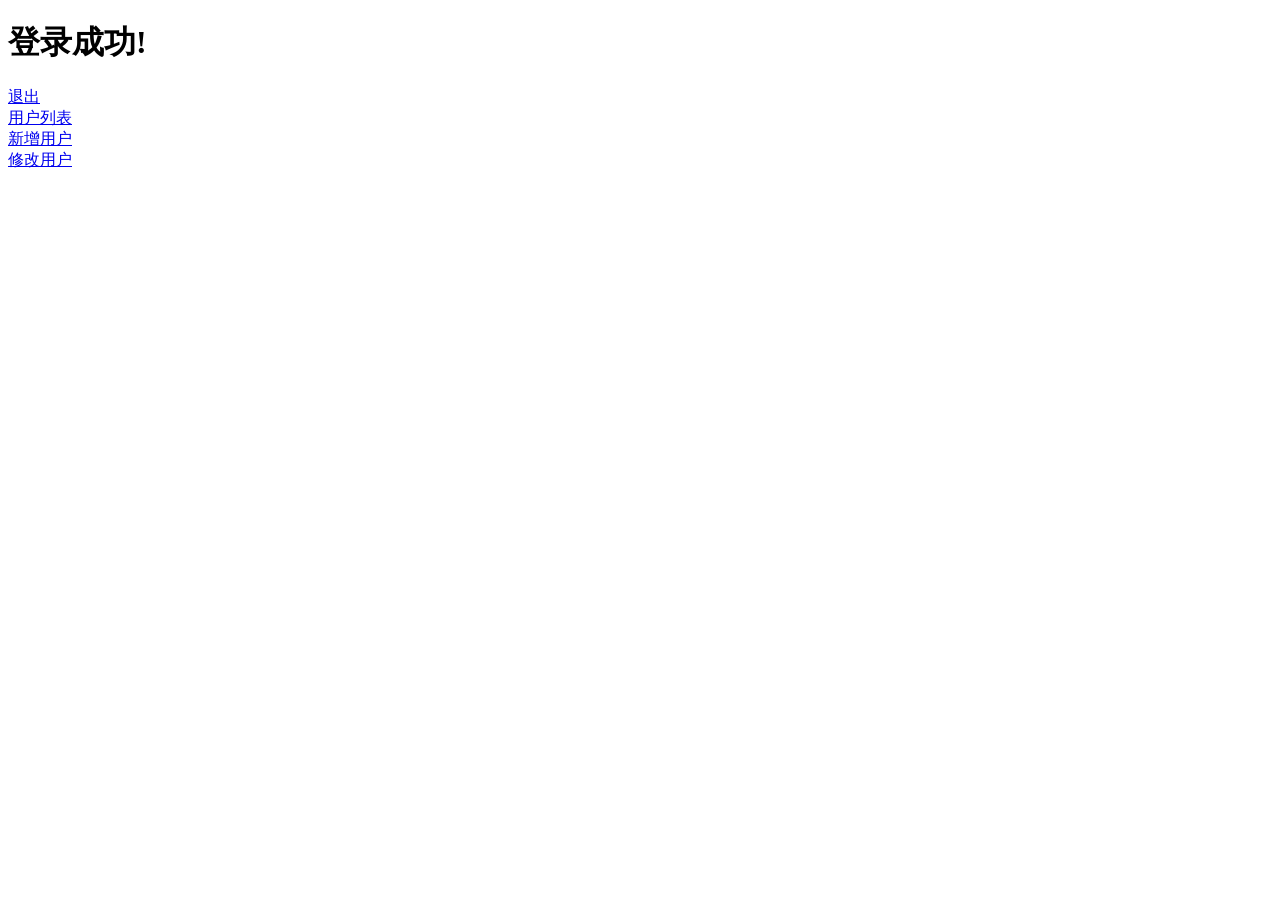
<file: springboot-security/src/main/resources/templates/index.html>
<!DOCTYPE html>
<html lang="en" xmlns:th="http://www.thymeleaf.org">
<head>
    <meta charset="UTF-8">
    <title>Title</title>
</head>
<body>
    <h1>登录成功!</h1>
    <a href="/logout">退出</a><br/>
    <a href="/user/list">用户列表</a><br/>
    <a href="/user/add">新增用户</a><br/>
    <a href="/user/update">修改用户</a><br/>
</body>
</html>
</file>
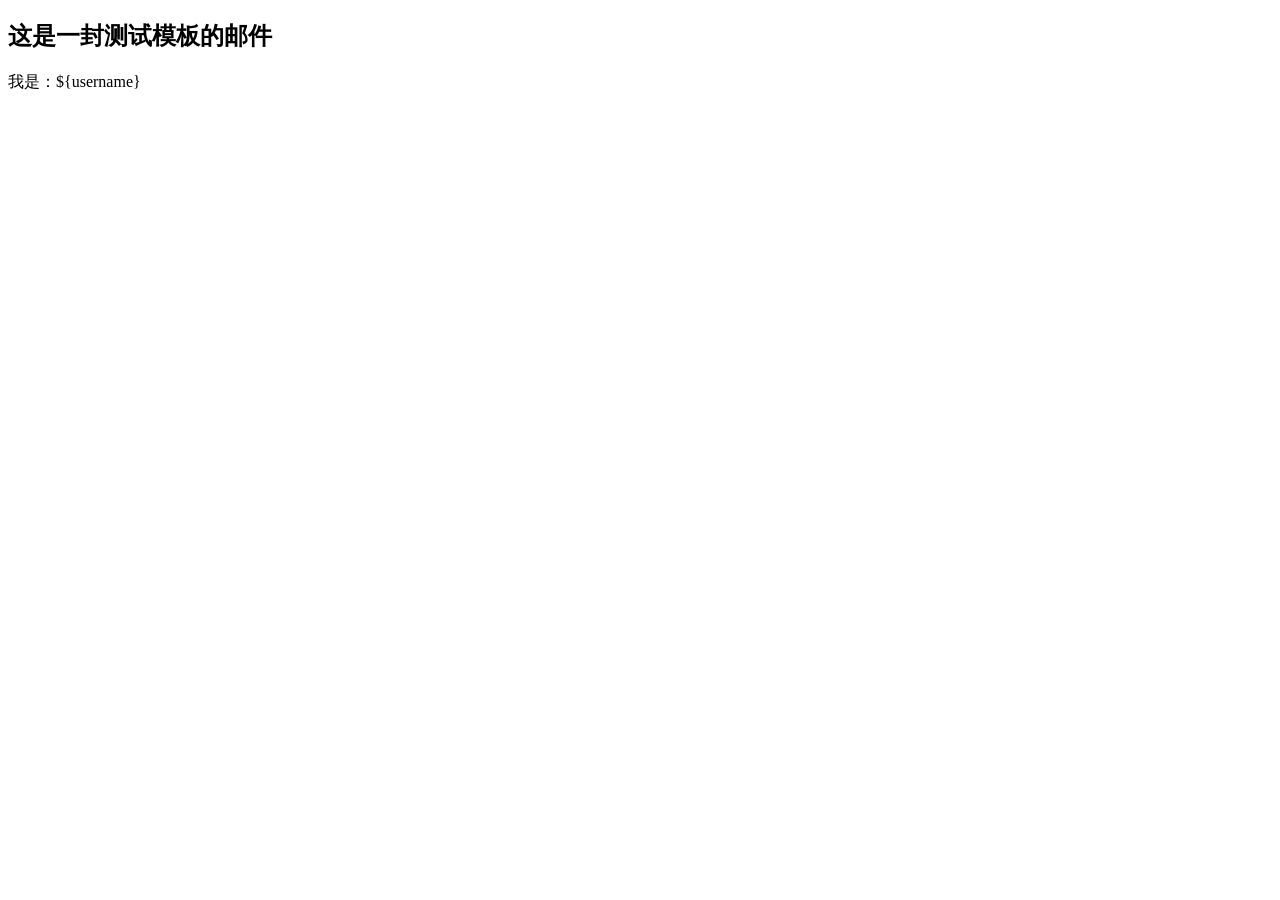
<file: springboot-email/src/main/resources/templates/test.html>
<!DOCTYPE html>
<html lang="en">
<head>
    <meta charset="UTF-8">
    <title>邮件测试</title>
</head>
<body>
    <div>
        <h2>这是一封测试模板的邮件</h2>
        <span>我是：${username}</span>
    </div>

</body>
</html>
</file>
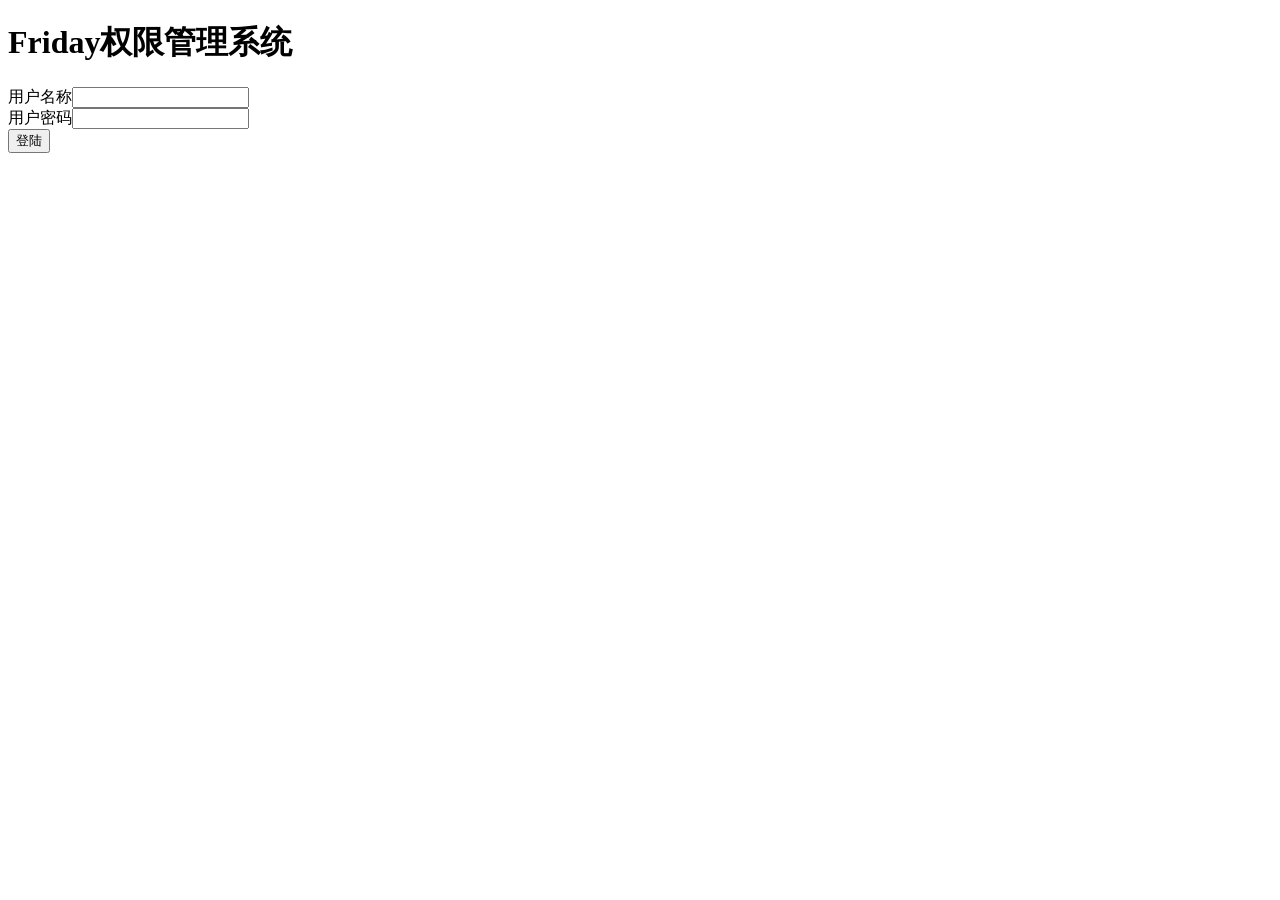
<file: springboot-security-jwt/src/main/resources/public/login.html>
<!DOCTYPE html>
<html lang="en">
<head>
    <meta charset="UTF-8">
    <title>首页</title>
    <script src="https://cdn.staticfile.org/jquery/1.12.3/jquery.min.js"></script>
</head>
<body>
<h1>Friday权限管理系统</h1>
<form action="/login" method="post">
    <span>用户名称</span><input type="text" name="username" id="username"/> <br>
    <span>用户密码</span><input type="password" name="password" id="password"/> <br>
    <!-- <input type="submit"  value="登陆">-->
    <input type="button" onclick="login()" value="登陆">
</form>
</body>
<script>
    function login() {
        $.ajax({
            type: "POST",
            url: "/login",
            data: {
                "username": $("#username").val(),
                "password": $("#password").val()
            },
            success: function (data) {
                if(data.code == 200){
                    alert(data.token);

                    //location.href = "/index";
                }else{
                    alert(data.msg);
                }
            }
        });
    }
</script>
</html>
</file>
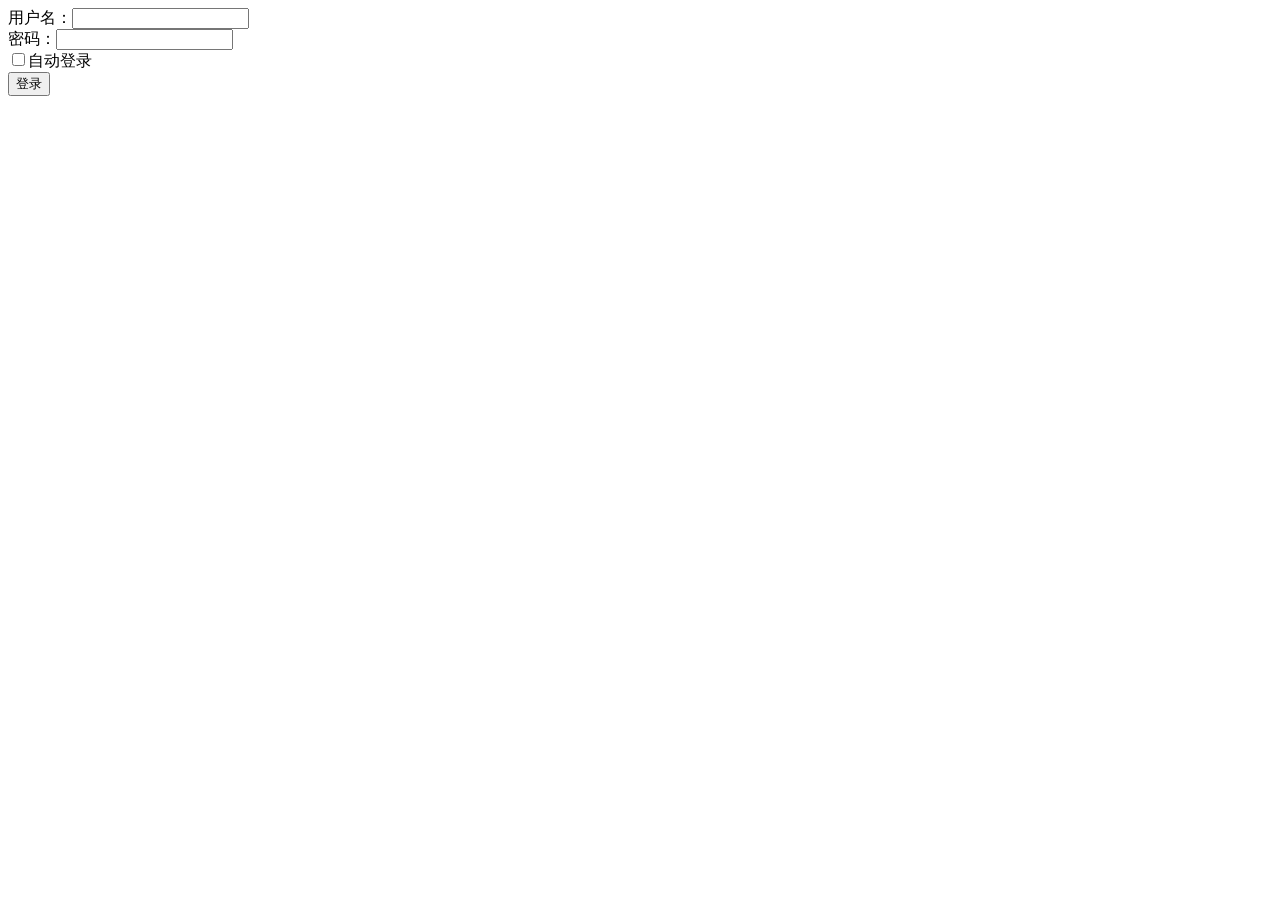
<file: springboot-security/src/main/resources/public/login.html>
<!DOCTYPE html>
<html lang="en" xmlns:th="http://www.thymeleaf.org">
<head>
    <meta charset="UTF-8">
    <title>Title</title>
</head>
<body>
    <form action="/login" method="post" >
        用户名：<input type="text" name="username"/><br/>
        密码：<input type="password" name="password"/><br/>
        <input type="checkbox" name="remember-me"/>自动登录<br/>
        <input type="submit" value="登录"/>
    </form>
</body>
</html>
</file>
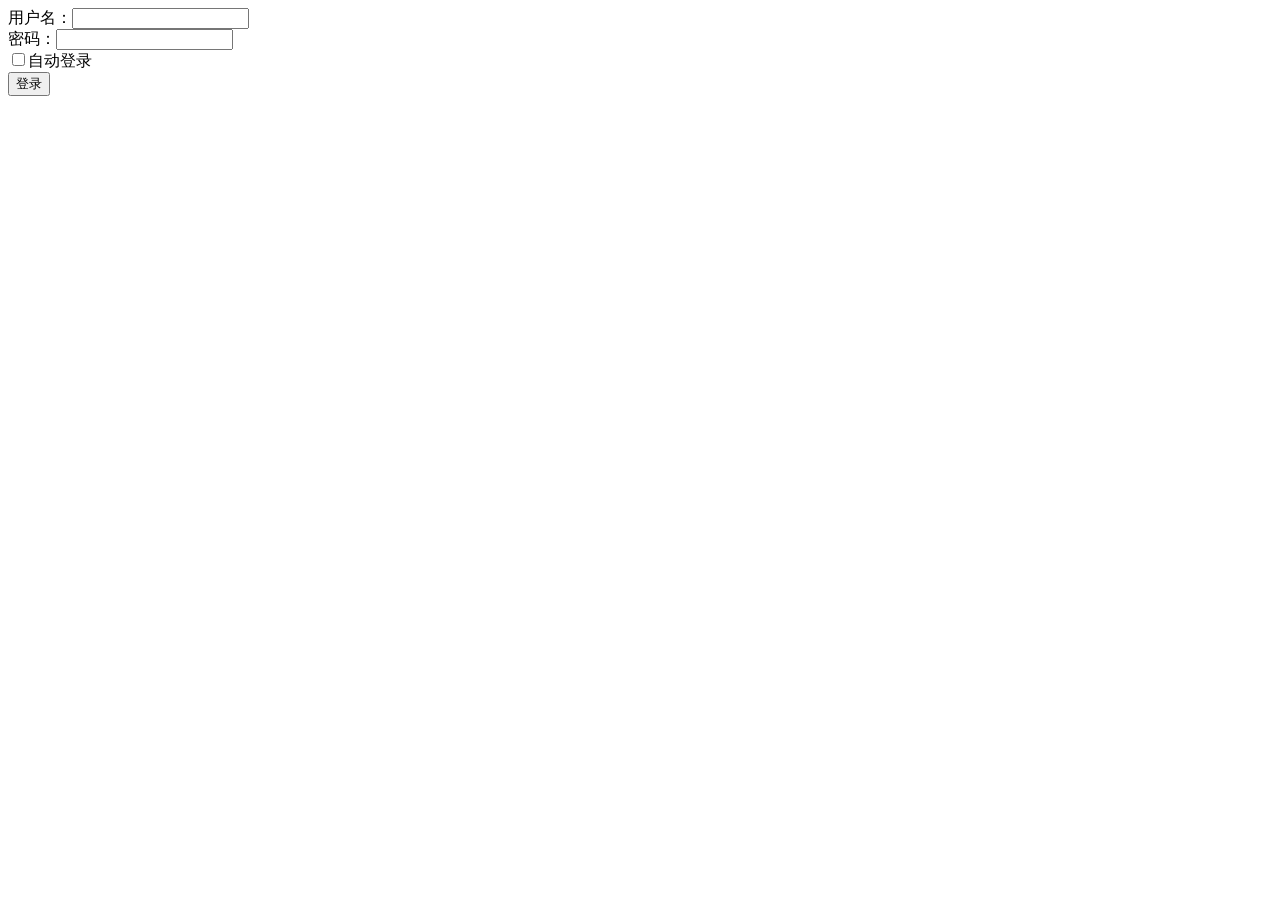
<file: springboot-security/src/main/resources/static/login.html>
<!DOCTYPE html>
<html lang="en">
<head>
    <meta charset="UTF-8">
    <title>Title</title>
</head>
<body>
    <form action="/login" method="post">
        用户名：<input type="text" name="username"/><br/>
        密码：<input type="password" name="password"/><br/>
        <input type="checkbox" name="remember-me"/>自动登录<br/>
        <input type="submit" value="登录"/>
    </form>
</body>
</html>
</file>
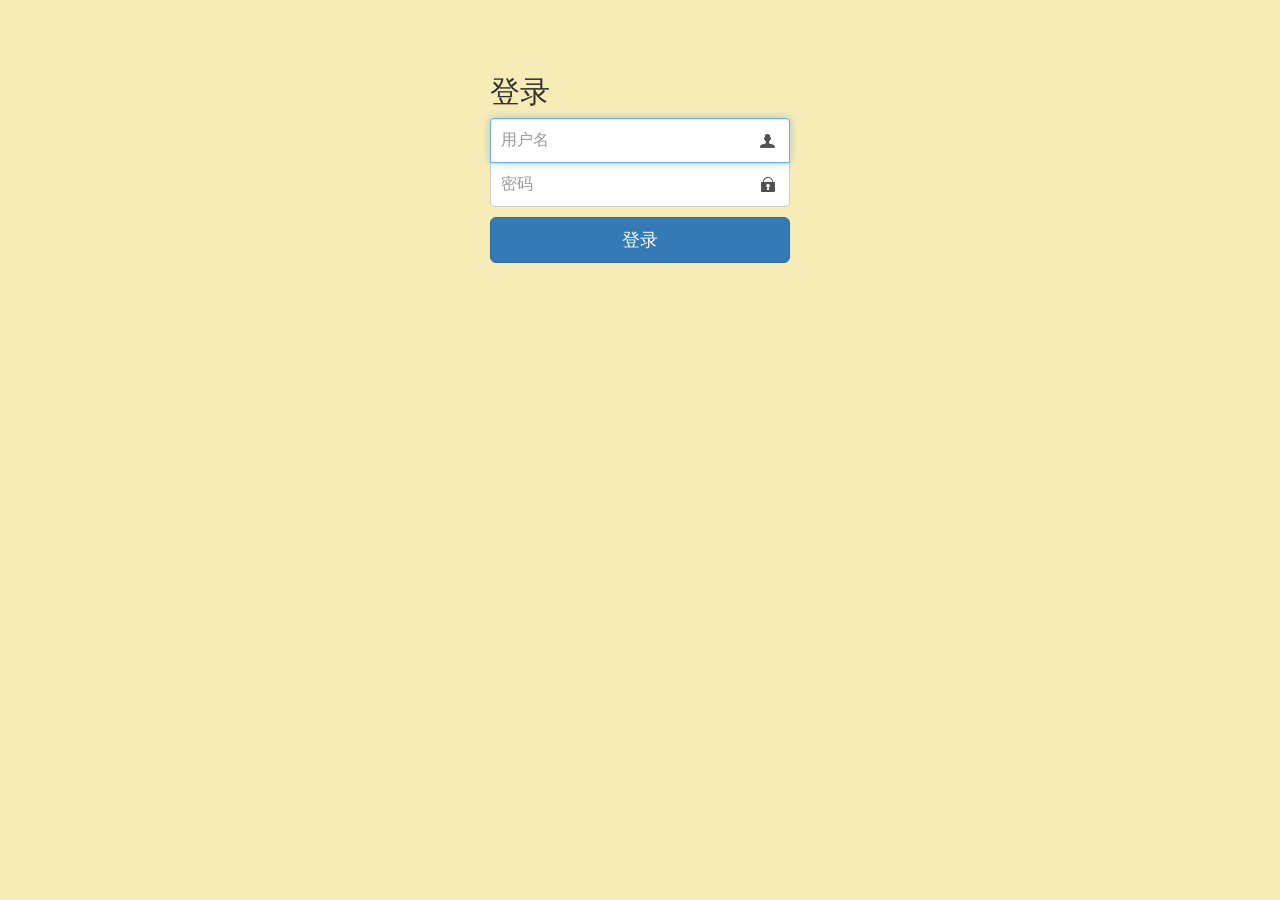
<file: springboot-shiro/src/main/resources/templates/login.html>
<!DOCTYPE html>
<html lang="en" xmlns:th="http://www.thymeleaf.org">
<head>
    <meta charset="UTF-8">
    <meta name="viewport" content="width=device-width, initial-scale=1.0, maximum-scale=1.0">
    <title>登录</title>
    <link href="../static/favicon.ico" th:href="@{favicon.ico}" rel="icon"/>
    <link href="../static/css/bootstrap.min.css" th:href="@{/css/bootstrap.min.css}" rel="stylesheet" type="text/css"/>
    <link href="../static/css/login.min.css" th:href="@{/css/login.min.css}" rel="stylesheet" type="text/css"/>
</head>
<body>
    <div class="container">
        <form class="form-signin">
            <h2 class="form-signin-heading">登录</h2>
            <label for="username" class="sr-only">用户名：</label>
            <input type="text" id="username" class="form-control" placeholder="用户名" autofocus>
            <label for="password" class="sr-only">密码</label>
            <input type="password" id="password" class="form-control" placeholder="密码" required>
            <!--<div class="checkbox">
                <label>
                    <input type="checkbox" value="rememberMe">记住我
                </label>
            </div>-->
            <button class="btn btn-lg btn-primary btn-block" type="button" onclick="login()">登录</button>
        </form>
    </div>
    <script src="../static/js/jquery-3.5.1.min.js" th:src="@{/js/jquery-3.5.1.min.js}" type="text/javascript"></script>
    <script src="../static/js/bootstrap.min.js" th:src="@{/js/bootstrap.min.js}" type="text/javascript"></script>
    <script>
        function login() {
            var username = $("#username").val();
            var password = $('#password').val();
            $.ajax({
                type: "post",
                url: "/login",
                data: {
                    username: username,
                    password: password
                },
                success: function(data) {
                    if (data.code == 20000) {
                        location.href = '/index';
                    } else {
                        alert(data.message);
                    }
                }
            });
            return false;
        }
    </script>
</body>
</html>
</file>
